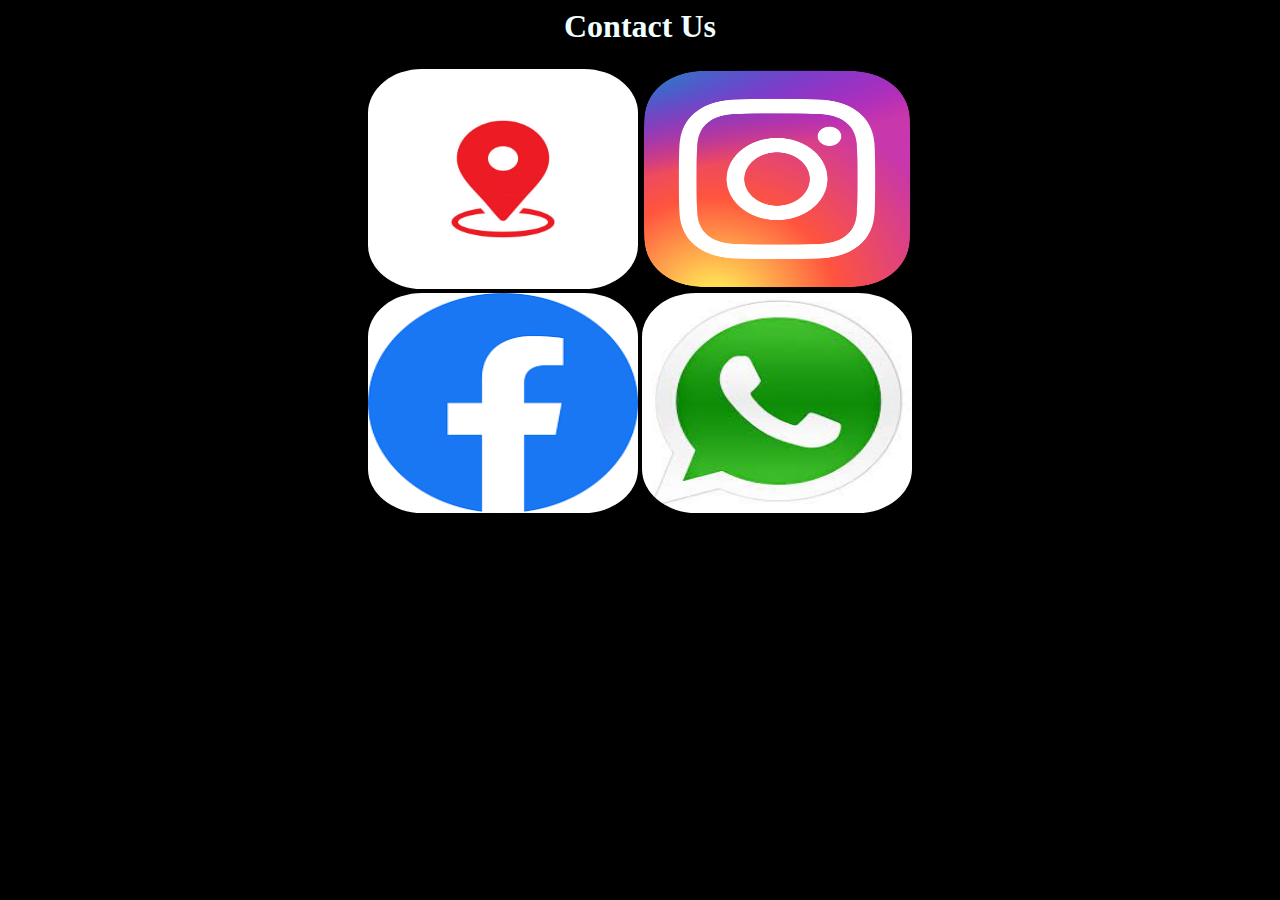
<file: contact.html>
<html>
    <head>
        <style>
            .imag{
                border-radius: 20%;
            }
        </style>
    </head>

    <body style="background-color: black;">
        <center>
            <h1 style="color:azure">Contact Us</h2>
                <table>
                    <tr>
                        <td>
                        <a href="https://goo.gl/maps/bKxoDD65Ug8q5a2L9"><img src="Img/mapp.jpg" width="270px" height="220px" class="imag"></a>
                        </td>
                        <td>
                        <a href="https://www.instagram.com/krupal1710/?next=%2F"><img src="Img/insta.webp" width="270px" height="220px"></a>
                        </td>
                        </tr>
                        <tr>
                            <td>
                        <a href="https://www.facebook.com/login/?privacy_mutation_token=eyJ0eXBlIjowLCJjcmVhdGlvbl90aW1lIjoxNjgyNTgzMzE3LCJjYWxsc2l0ZV9pZCI6MjY5NTQ4NDUzMDcyMDk1MX0%3D"><img src="Img/face.png" width="270px" height="220px" class="imag"></a>
                        </td>
                        <td>
                        <a href="https://whatsapp.com/dl/"><img src="Img/what.jpg" width="270px" height="220px" class="imag"></a>
                        </td> 
                        </tr>
                    </table>
        </center>
        
    </body>
</html>
</file>
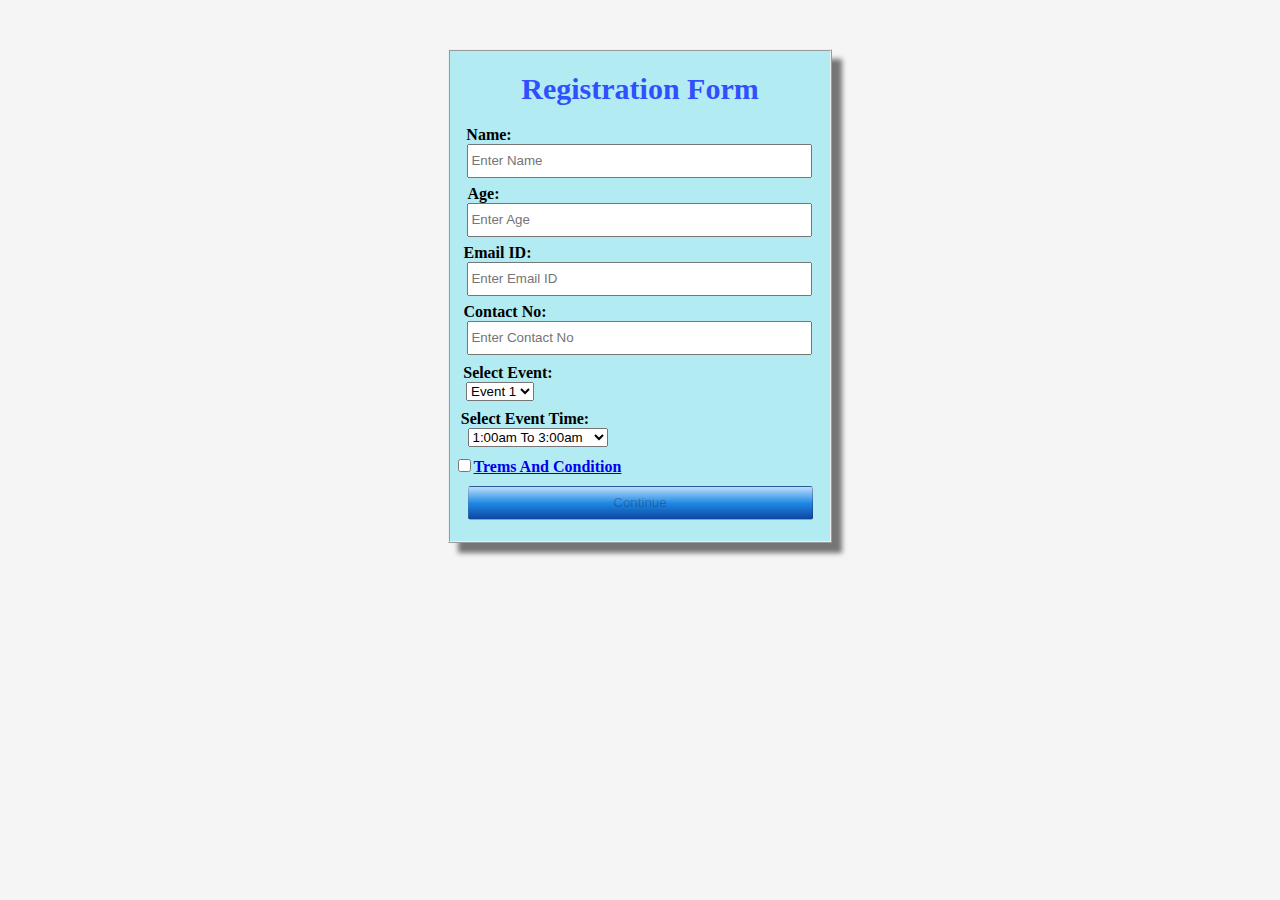
<file: J1.html>
<html>
	<head>
		<script>
			function btn_disible()
									{ 
									
										var checkBox = document.getElementById("check");
										
										if (document.getElementById("name").value==="") { 
											document.getElementById('button').disabled = true; 
										} 
										else if(document.getElementById("contact").value==="") { 
											document.getElementById('button').disabled = true; 
										} 
										else if(document.getElementById("email").value==="") { 
											document.getElementById('button').disabled = true; 
										} 
										else if(document.getElementById("age").value==="") { 
											document.getElementById('button').disabled = true; 
										} 
										else if (checkBox.checked == false){
											document.getElementById('button').disabled = true; 
										}
										 
										else 
										{ 
											document.getElementById('button').disabled = false;
										}
										
									}
	
		</script>
		
		<script src="jquery-3.6.1.js">
		</script>
		
		<style>
			.ridge {
				border-style: ridge;
				border-width:2px;
				width: 30%;
				height:490px;
				background-color:#b2ebf2 ;
				box-shadow: 10px 10px 5px #757575;
			}

			.text{
			
				font-size:30px;
			}

			.padding{
				padding-left:17px;
				padding-right:20px;
		
			}
			
			input[type=text]:focus{
			outline: 2px solid red;
			}
 
			.button{
				background-image: linear-gradient(to bottom, #bbdefb 0%, #1e88e5  51%, #0d47a1  100%);
				text-align:center;
				border-width:1px;
				width: 345px;
				height:34px;
				padding: 5px 24px;
				border-radius: 3px;
				
				
			}

			.button2:hover{
				box-shadow: 0 12px 16px 0 rgba(0,0,0,0.24),0 17px 50px 0 rgba(0,0,0,0.19);
			}
			
			.buttonpadding{
				padding-top:10px;
			}
						
			#email,#name,#contact,#age{
			width:345px;
			height:34px;
			}
			
			.blink_me {
						animation: blinker 1s linear infinite;
						color:#304ffe;
					}

			@keyframes blinker {
			  50% {
				opacity: 0;
			  }
			}
		
		</style>
	
	</head>
	
	<body style="background-color:#f5f5f5">
		
		<form name="form1" action="" method="post">
		
		<center style="padding-top:20px;"><h1></h1></center>
		
		<center>
			<div  class="ridge">
				<table>
					
						<div class="l1"><div class="blink_me"><h1 class="text"><b>Registration Form<b></h1></div></div>
						
						<div class="l1"><label for="text" style="padding-right:302px;">Name:</label>
						<div class="padding"><input type="text" id="name" class="form-control" placeholder="Enter Name" name="email" onkeyup="btn_disible()"></div></div>
						
						<div style="padding-top:7px" class="l1"><label for="email" style="padding-right:313px;">Age:</label>
						<div class="padding"><input type="text" id="age" class="form-control" placeholder="Enter Age" name="email" onkeyup="btn_disiblee()"></div></div>
						
						<div style="padding-top:7px" class="l1"><label for="email" style="padding-right:285px;">Email ID:</label>
						<div class="padding"><input type="text" class="form-control" id="email" placeholder="Enter Email ID" name="email" onkeyup="btn_disible()"></div></div>
						
						<div style="padding-top:7px" class="l1"><label for="email" style="padding-right:270px;">Contact No:</label>
						<div class="padding"><input type="text" class="form-control" id="contact" placeholder="Enter Contact No" name="email" onkeyup="btn_disible()"></div></div>
						
						<div style="padding-top:9px" class="l1"><label for="email" style="padding-right:264px;">Select Event:</label>
						<div style="padding-right:280px"><select  id="select">
						  <option value="Event 1">Event 1</option>
						  <option value="Event 2">Event 2</option>
						  <option value="Event 3">Event 3</option>
						  <option value="Event 4">Event 4</option>
						</select></div></div>
						
						<div style="padding-top:9px" class="l1"><label for="email" style="padding-right:230px;">Select Event Time:</label>
						<div style="padding-right:205px"><select id="select1">
						  <option value="1:00am To 3:00am">1:00am To 3:00am</option>
						  <option value="2:00am To 6:00am">2:00am To 6:00am</option>
						  <option value="2:00am To 6:00am">4:00am To 6:00am</option>
						  <option value="10:00am To 1:00pm">10:00am To 1:00pm</option>
						</select></div></div>
						
						<div style="padding-top:9px" class="l1"><div style="padding-right:205px"><input type="checkbox" id="check" onclick="btn_disible()"><a href="J1.1.html">Trems And Condition</a></input></div></div>
						<div class="buttonpadding">
							<div class="l1"><a href="" style="color:black" ><input type="submit"  value="Continue" id="button" class="button" disabled ></a></div>
						</div>
						
					
				</table>
			
		</center>
		
		<script>
		$(document).ready(function(){
		$('.l1').mouseenter(function(){
		$(this).css({"background-color":"#ffab91"});
		});
		
		$('.l1').mouseleave(function(){
		$(this).css({"background-color":"#b2ebf2"});
		});
		});
		</script>
		
	</body>
</html>
</file>
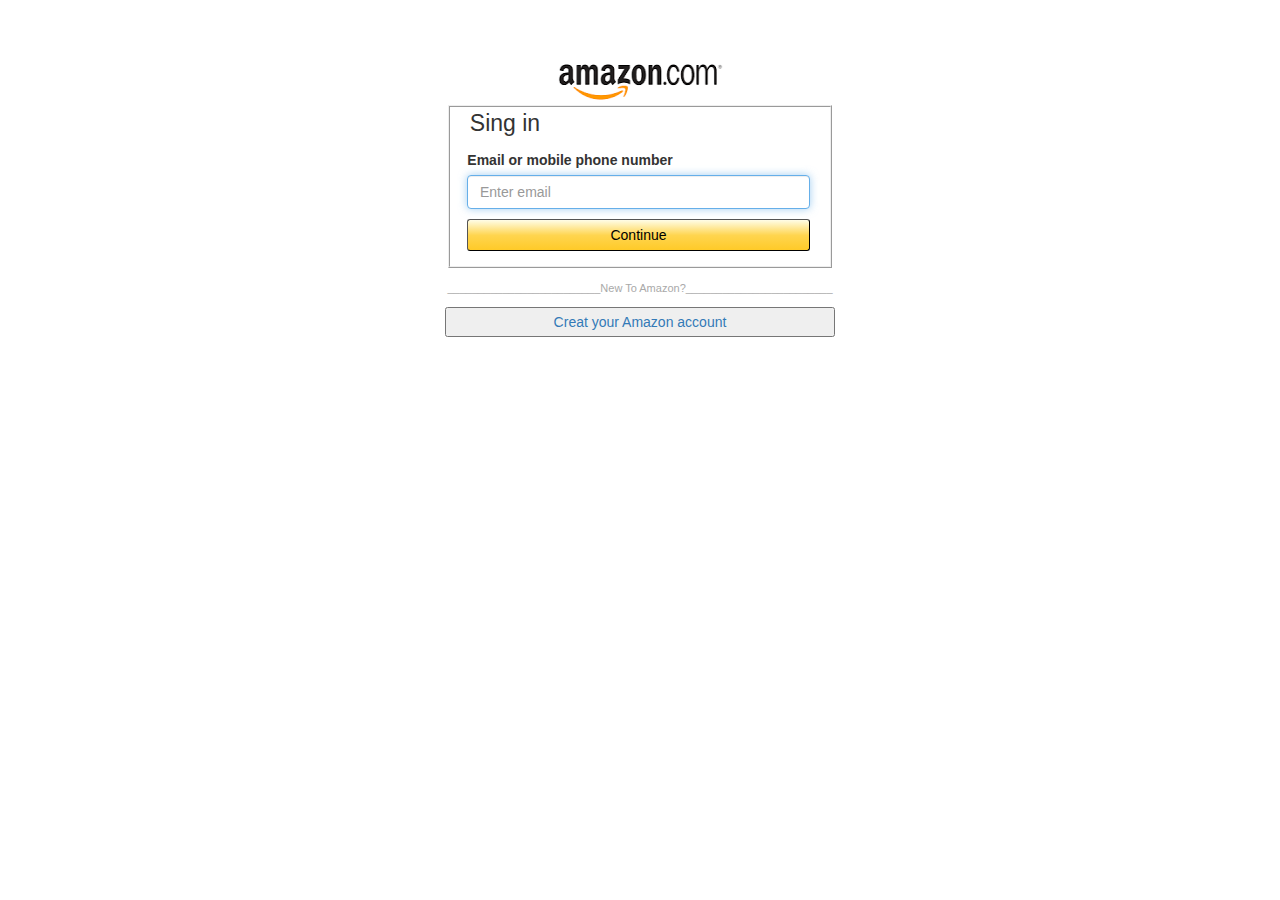
<file: login.html>
<html>
	<head>
		<title>Amazon</title>
		<meta name="viewport" content="width-device-width,initial-scale=1.0">
		<link href="bootstrap\bootstrap.min.css" rel="stylesheet">
		<script src="jquery-3.6.1.js">
		</script>
		<script type="text/javascript">
			function email_validation()
			{
				email_id=document.getElementById("email").value;
				at_position = email_id.indexOf("@");
				dot_position = email_id.lastIndexOf(".");
				if(at_position<1||(dot_position - at_position<2))
				{
				alert("Please enter correct email Id")
				return false;
			}
			return(true);
			}
		</script>
		<style>
			.ridge {
				border-style: ridge;
				border-width:2px;
				width: 30%;
			}

			#eLable{
			
				padding-right:140px;
			}

			.text{
				padding-right:270px;
				font-size:23px;
			}

			.padding{
				padding-left:17px;
				padding-right:20px;
			}
			
			input[type=text]:focus{
			outline: 2px solid red;
			}
 
			.button{
				background-image: linear-gradient(to bottom, #fffde7 0%, #ffd54f  51%, #ffca28  100%);
				text-align:center;
				border-width:1px;
				width: 100%;
				padding: 5px 24px;
				border-radius: 3px;
			}

			.button2:hover{
				box-shadow: 0 12px 16px 0 rgba(0,0,0,0.24),0 17px 50px 0 rgba(0,0,0,0.19);
			}
			
			.buttonpadding{
				padding-top:10px;
			}
			.red{
			color:red;
			float:left;
			font-size:13px;
			}
			
			#new{
				font-size: 11px;
				color:darkgrey; 
				padding-top:13px;
			}

			#button2{
				width: 390px;
				height: 30px;
			}

			@media screen and (max-width:600px)
			{
				#hImg{
				width:140px;
				height:35px;
				}
				
				.ridge {
				border-style: ridge;
				border-width:2px;
				width: 60%;
				}
				
				.text{
				padding-right:120px;
				font-size:20px;
			}
			
			#eLable{
				font-size:10px;
				padding-right:30px;
			}

			#new{
				font-size: 9px;
				padding-right: 120px;
			}

			#button2{
				width: 230px;
				height: 30px;
			}
			
			
			}
			
	</style>
	</head>
	<body>
	<form name="form1" action="password.html" method="post" onSubmit="return email_validation();">
		<center style="padding-top:60px;"><img src="Img\p.png" alt="logo" height="45px;" width="165px;" id="hImg"></center>
		<center>
			<div  class="ridge">
				<table>
					<form>
						<p class="text">Sing in</p>
						<div class="form-group">
							<label for="email" id="eLable">Email or mobile phone number</label>
							<div class="padding">
							<input type="email" class="form-control" id="email" placeholder="Enter email" name="email">
							<div class="buttonpadding">
							<a href="password.html" style="color:black"><input type="submit" class="button button2" value="Continue" id="button" onclick="email_validation()"></a>
							</div>
						</div>
					   </div>
					</form>
				</table>
			</div>		
			<p  id="new">_________________________New To Amazon?________________________</p>
			<a href="J1.html"><input type="submit"  value="Creat your Amazon account"  id="button2" ></a>
		</center>
	<script>
		$(document).ready(function(){
			$('#email').mouseenter(function(){
				$(this).css({
				"width":"355px",
				"height":"38px",
				"borderColor":"#ffca28",
				
				"borderWidth":"2px"
				});
			});
			$('#email').mouseleave(function(){
				$(this).css({
				"width":"345px",
				"height":"34px",
				"borderColor":"white",
				"borderStyle": "ridge"
				});
			});
			$('#button').mouseenter(function(){
				$(this).css({
				"width":"352px",
				"height":"37px",
				"backgroundImage":"linear-gradient(to bottom, #ffca28  0%,  #ffd54f     51%, #fffde7  100%)"
				});
			});
			$('#button').mouseleave(function(){
				$(this).css({
				"width":"345px",
				"height":"34px",
				"backgroundImage":"linear-gradient(to bottom, #fffde7 0%, #ffd54f  51%, #ffca28  100%)"
				});
			});
			$('#button2').mouseenter(function(){
				$(this).css({
				"width":"390px",
				"height":"37px",
				});
			});
			$('#button2').mouseleave(function(){
				$(this).css({
				"width":"386px",
				"height":"34px",
				
				});
			});
			 $("#email").focus();
				$("#email").blur(function(){
				var name=$('#email').val();
				if(name.length == 0){
				$('#email').after('<div class="red">*This Field Is Required</div>');
				$(this).css({"border-color":"red",
							 "border-width":"2px"});
				}
				else {
				return true;
				}
				});
		});
		</script>
	</body>
</html>
</file>
